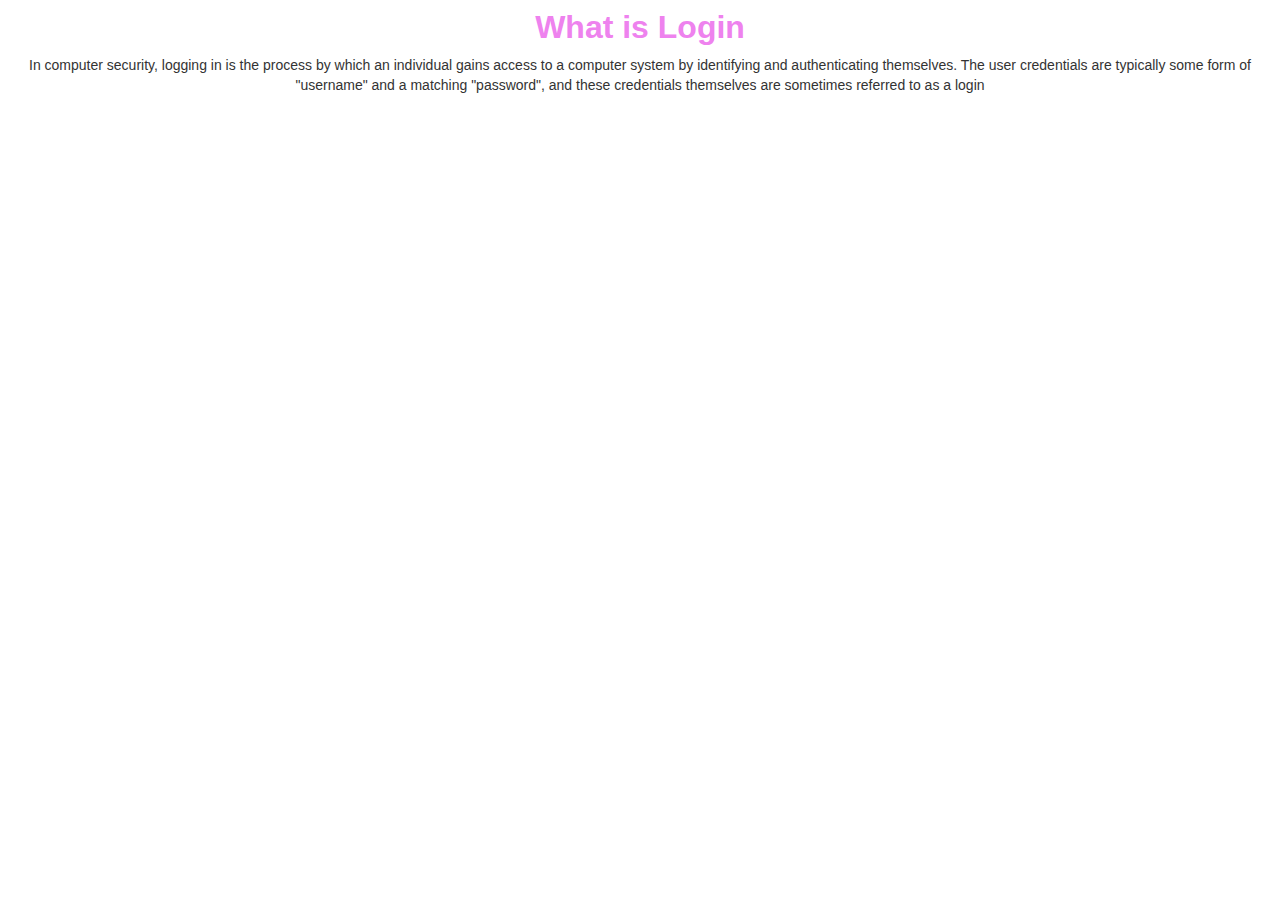
<file: 2ndindex.html>
<html>

<head>
    <title>Guess The Word</title>

    <meta name="viewport" content="width=device-width, initial-scale=1">
    <link rel="stylesheet" href="https://maxcdn.bootstrapcdn.com/bootstrap/3.4.0/css/bootstrap.min.css">
    <script src="https://ajax.googleapis.com/ajax/libs/jquery/3.4.1/jquery.min.js"></script>
    <script src="https://maxcdn.bootstrapcdn.com/bootstrap/3.4.0/js/bootstrap.min.js"></script>

    <link rel="stylesheet" type="text/css" href="style.css">

    <script src="main.js"></script>
</head>

<body>
    <center>
    <h5>What is Login</h5>
    <p>In computer security, logging in is the process by which an individual gains access to a computer system by
        identifying and authenticating themselves. The user credentials are typically some form of "username" and a
        matching "password", and these credentials themselves are sometimes referred to as a login</p>
    </center>
</body>

</html>
</file>
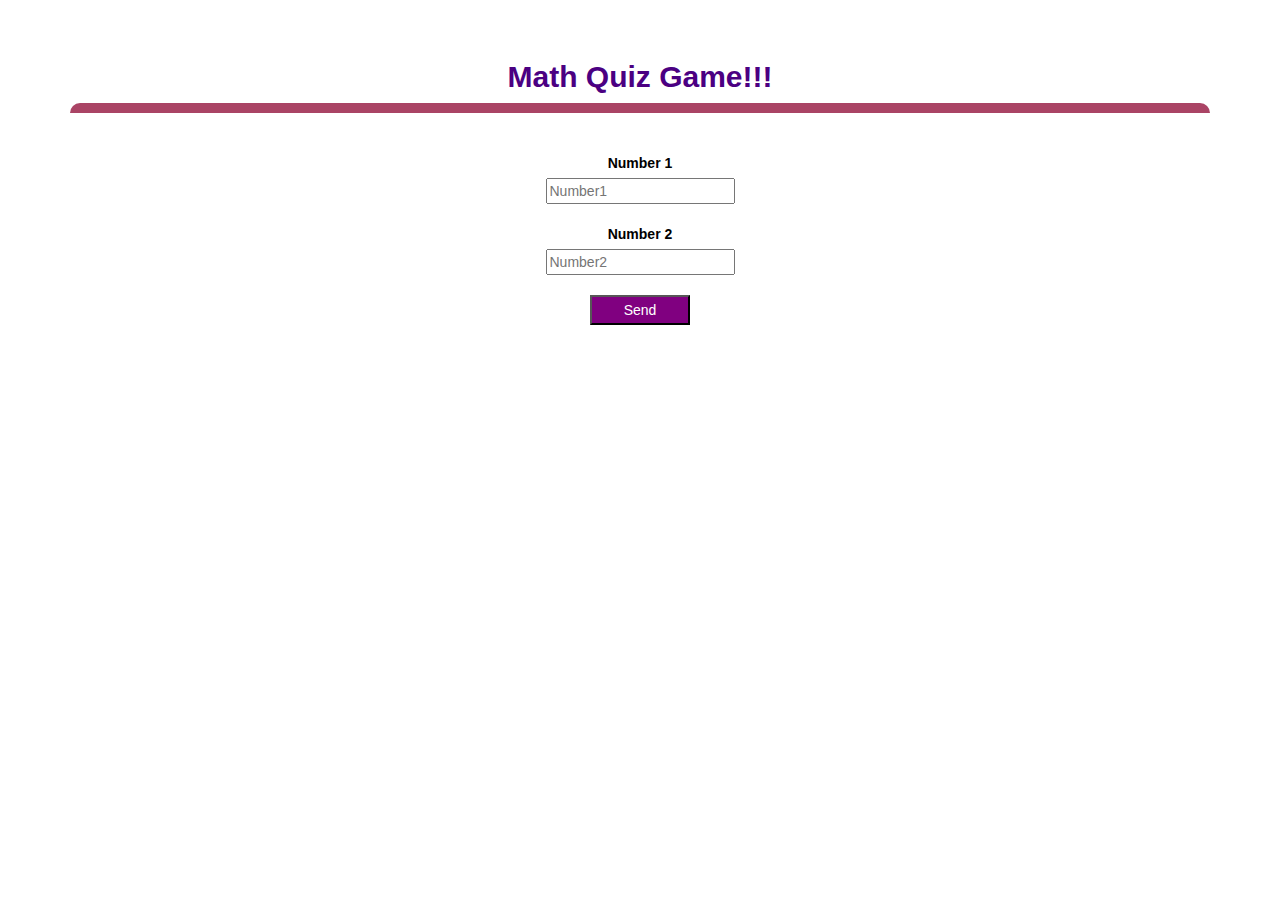
<file: quiz_game_page.html>
<html>

<head>
    <title>Guess The Word</title>

    <meta name="viewport" content="width=device-width, initial-scale=1">
    <link rel="stylesheet" href="https://maxcdn.bootstrapcdn.com/bootstrap/3.4.0/css/bootstrap.min.css">
    <script src="https://ajax.googleapis.com/ajax/libs/jquery/3.4.1/jquery.min.js"></script>
    <script src="https://maxcdn.bootstrapcdn.com/bootstrap/3.4.0/js/bootstrap.min.js"></script>

    <link rel="stylesheet" type="text/css" href="style.css">
    <script src="quiz_game_page.js"></script>
</head>

<body id="quiz_game_page">
    <h4 id="player1_name"><span id="player1_score"></span></h4>
    <br>
    <h4 id="player2_name"><span id="player2_score"></span></h4>
    <div class="container">
        <center>
            <h2 style="color: indigo;">Math Quiz Game!!!</h5>
                <div id="output">

                </div>
                <br>
                <div>
                    <label>Number 1</label>
                    <br>
                    <input type="text" placeholder="Number1">
                    <br><br>
                    <label>Number 2</label>
                    <br>
                    <input type="text" placeholder="Number2">
                    <br><br>
                    <button id="send" onclick="send()">Send</button>
                </div>
        </center>
    </div>
</body>

</html>
</file>
<file: style.css>
#body_background {
    background-image:url("Untitled\ design.mp4");       
    size: cover;
    text-align: center;
}
.column_1 {
    background-color: white;
    text-align: center;
    margin-left: 30;
    margin-top: 200;
}
label{
    color: black;
}
h1{
    color:indigo;
    font-weight: bold;
}
h2{
    color: black;
    font-weight: bold;
}
button{
    height: 30;
    width: 300;
    background-color: purple;
    color: white;
    border-color: rgb(3, 3, 3);
    background-image: url("https://cdn5.vectorstock.com/i/1000x1000/95/09/abstract-pink-purple-background-with-magic-bokeh-vector-30159509.jpg");
    max-width: 100;
    max-height: 30;
}
label{
    color: black;
}
.p_1_text
.p_2_text{
    border-color: black;
    border-width: 2;
}
.a{
    color: gray;
    font-weight: 300;
    font-size: 11;
}
.b{
    color: hotpink;
    font-weight: 300;
    font-size:11;
}
h5{
    font-weight: bold;
    font-size:xx-large;
    color: violet;

}
#output{
    background-color: white;
    border-radius: 10px;
    border-top: 10px solid #AA4465;
    padding: 10px;
    float: none;
    text-align: left;
}
#quiz_game_page{
    background-color: ;
}
</file>
